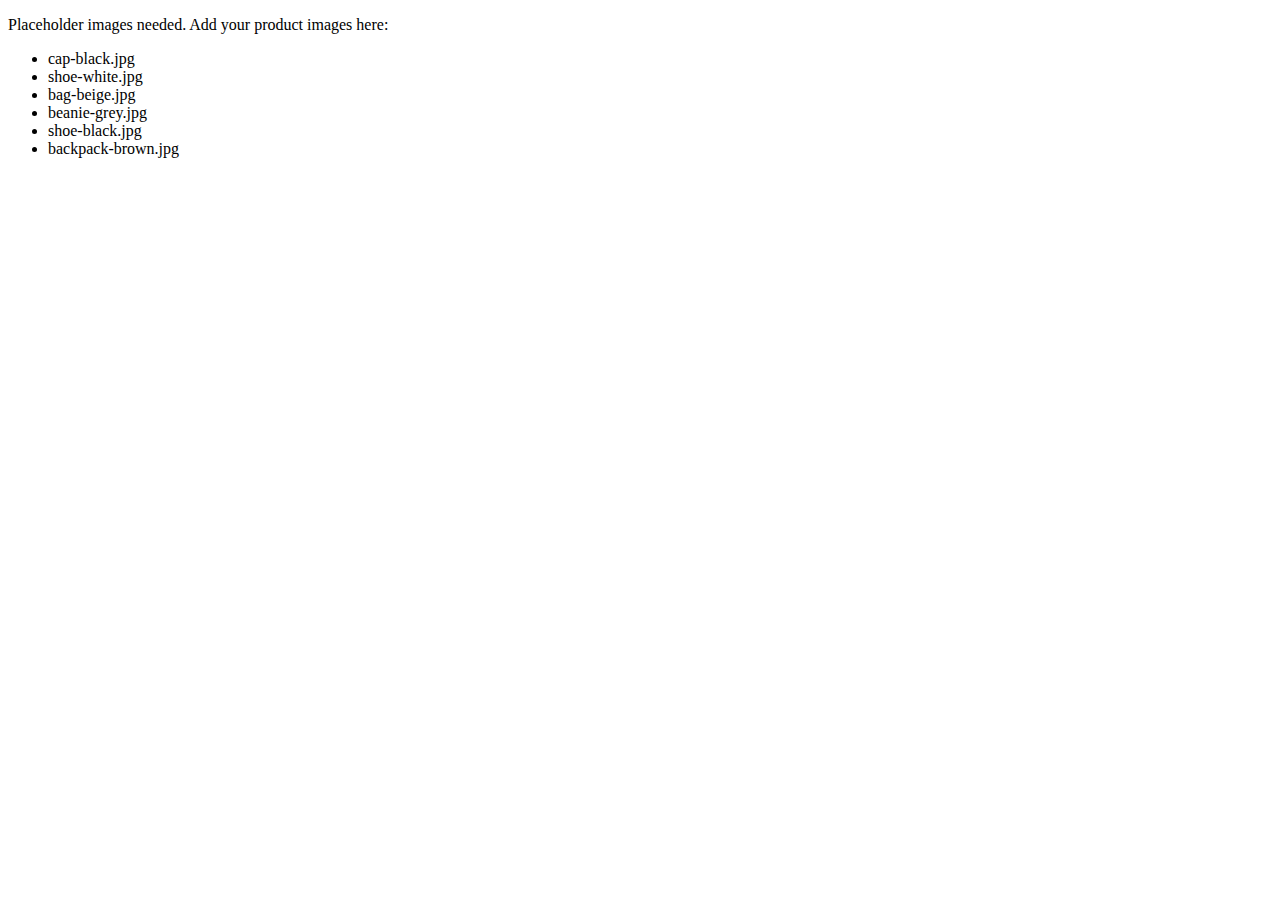
<file: Downloads/lg-cool-store/images/placeholder.html>
<!DOCTYPE html>
<html>
<head><title>Placeholder</title></head>
<body>
<p>Placeholder images needed. Add your product images here:</p>
<ul>
<li>cap-black.jpg</li>
<li>shoe-white.jpg</li>
<li>bag-beige.jpg</li>
<li>beanie-grey.jpg</li>
<li>shoe-black.jpg</li>
<li>backpack-brown.jpg</li>
</ul>
</body>
</html>
</file>
